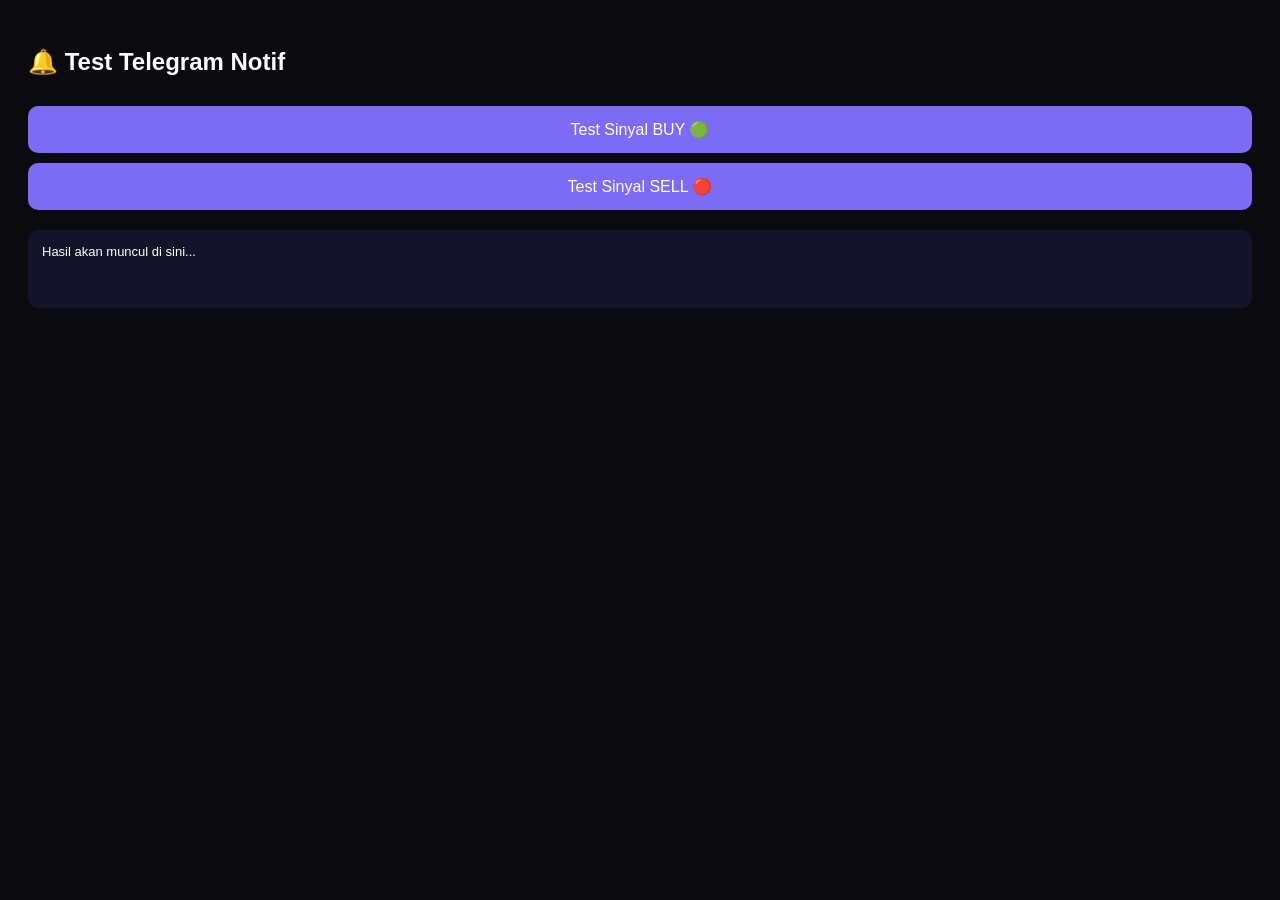
<file: test-telegram.html>
<!DOCTYPE html>
<html>
<head>
  <title>Test Telegram</title>
  <meta name="viewport" content="width=device-width, initial-scale=1">
  <style>
    body { font-family: sans-serif; padding: 20px; background: #0a0a0f; color: #fff; }
    button { background: #7c6cf5; color: white; border: none; padding: 14px 24px; border-radius: 10px; font-size: 16px; width: 100%; margin-top: 10px; cursor: pointer; }
    #result { margin-top: 20px; padding: 14px; background: #13132a; border-radius: 10px; font-size: 13px; word-break: break-all; min-height: 50px; }
  </style>
</head>
<body>
  <h2>🔔 Test Telegram Notif</h2>
  <button onclick="testBuy()">Test Sinyal BUY 🟢</button>
  <button onclick="testSell()">Test Sinyal SELL 🔴</button>
  <div id="result">Hasil akan muncul di sini...</div>

  <script>
    async function sendTest(signal) {
      document.getElementById('result').textContent = 'Mengirim...';
      try {
        const res = await fetch('/api/notify', {
          method: 'POST',
          headers: { 'Content-Type': 'application/json' },
          body: JSON.stringify({
            signal,
            price: 2387.45,
            reason: 'Test notifikasi XAUAI. EMA golden cross terkonfirmasi, momentum bullish.',
            confidence: 85
          })
        });
        const data = await res.json();
        document.getElementById('result').textContent = JSON.stringify(data, null, 2);
      } catch(e) {
        document.getElementById('result').textContent = 'Error: ' + e.message;
      }
    }

    function testBuy()  { sendTest('BUY'); }
    function testSell() { sendTest('SELL'); }
  </script>
</body>
</html>
</file>
